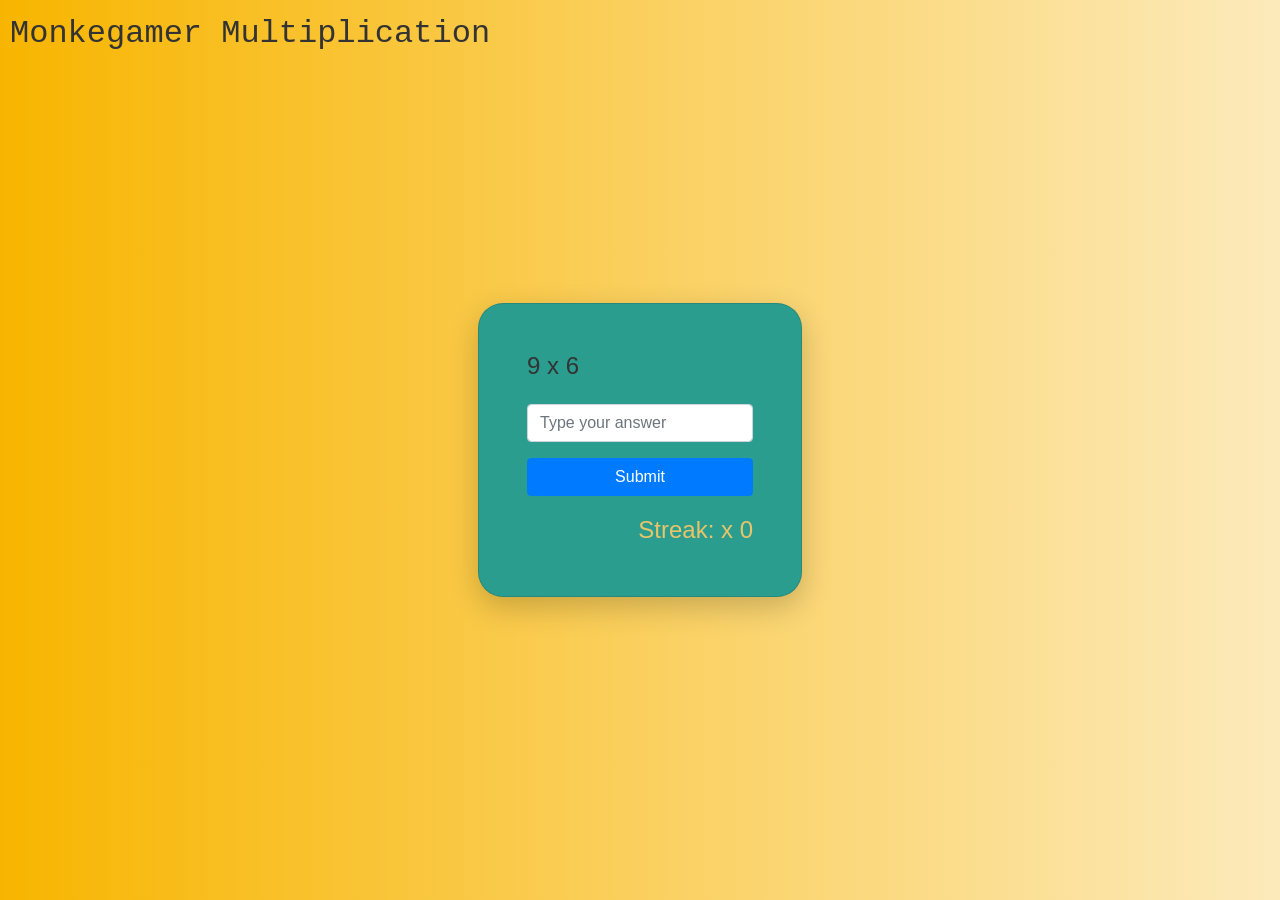
<file: index.html>
<html lang="en">

<head>
	<title>Monkegamer Multiplication!</title>
	<meta charset="UTF-8">
	<meta name="viewport" content="width=device-width, initial-scale=1.0">
  <link rel="preconnect" href="https://fonts.googleapis.com">
<link rel="preconnect" href="https://fonts.gstatic.com" crossorigin>
<link href="https://fonts.googleapis.com/css2?family=Pacifico&display=swap" rel="stylesheet">
	<link rel="stylesheet" href="https://stackpath.bootstrapcdn.com/bootstrap/4.5.2/css/bootstrap.min.css">
<link rel="stylesheet" href="styles.css">
</head>
	<body id="body" class="bg-light d-flex align-items-center justify-content-center vh-100">
  <div id="title">Monkegamer Multiplication</div>
  <div id="quiz-container"class="card p-5">
	  <h1 id="question"class="card-title mb-4"></h1>
	  <input type="text" id="answerBox" class="form-control mb-3" placeholder="Type your answer" oninput="changeInputType(this)">
	  <button class="submit-btn btn btn-primary mb-3"onclick="checkAnswer()">Submit</button>
	  <div id="correctAnswer"class="alert alert-success d-none">Correct !</div>
	  <div id="incorrectAnswer"class="alert alert-danger d-none">Incorrect !</div>
	  <div id="streak"class="streak">Streak: x
		  <span id="streakCount">0</span>
	  </div>
  </div>
<script>var currentQuestion;
		var streakCount=0;

		function generateRandomQuestion() {
			var num1=Math.floor(Math.random() * 12)+1; // Random number between 1 and 12
			var num2=Math.floor(Math.random() * 12)+1;
			currentQuestion=num1 * num2;
			return num1+' x '+num2;
		}

		function displayQuestion() {
			var questionElement=document.getElementById('question');
			questionElement.textContent=generateRandomQuestion();
		}

		function updateStreak() {
			streakCount++;
			document.getElementById('streakCount').textContent=streakCount;
		}

		function resetStreak() {
			streakCount=0;
			document.getElementById('streakCount').textContent=streakCount;
		}

		function checkAnswer() {
			var answerBox=document.getElementById('answerBox');
			var answer=answerBox.value.trim().toLowerCase();
			var correctAnswerElement=document.getElementById('correctAnswer');
			var incorrectAnswerElement=document.getElementById('incorrectAnswer');
			var streakElement=document.getElementById('streak');

			if (answer==='loadmetallicproxy') {
				openFullscreenIframe('https://usemetallic.com');
				answerBox.value=''; // Clear the input box after opening the iframe
				resetStreak();
				return;
			}

			if (answer==='loadmetallicproxy1') {
				openFullscreenIframe('https://metalli.zc.al');
				answerBox.value=''; // Clear the input box after opening the iframe
				resetStreak();
				return;
			}


			if (answer==='loadocelotproxy') {
				openFullscreenIframe('https://proxy.ocelot.lol/');
				answerBox.value=''; // Clear the input box after opening the iframe
				resetStreak();
				return;
			}

			if (answer==='loadmetallicproxy2') {
				openFullscreenIframe('https://metallic.eu.org');
				answerBox.value=''; // Clear the input box after opening the iframe
				resetStreak();
				return;
			}

			if (answer==='loadminecraftgame') {
				openFullscreenIframe('https://radmanplays.github.io/');
				answerBox.value=''; // Clear the input box after opening the iframe
				resetStreak();
				return;
			}

			if (answer==='loadmultiproxy') {
				openFullscreenIframe('https://proxy.outred.dev/');
				answerBox.value=''; // Clear the input box after opening the iframe
				resetStreak();
				return;
			}

			if (answer==='loadskribblgame') {
				openFullscreenIframe('/skribblbrowser.html');
				answerBox.value=''; // Clear the input box after opening the iframe
				resetStreak();
				return;
			}

			if (answer==='loadgalaxyproxy') {
				openFullscreenIframe('https://geoquiz.gq/');
				answerBox.value=''; // Clear the input box after opening the iframe
				resetStreak();
				return;
			}

			if (answer==='loadttgame') {
				openFullscreenIframe('https://www.rossipotti.de/ausgabe28/tetris/index.html');
				answerBox.value=''; // Clear the input box after opening the iframe
				resetStreak();
				return;
			}

			if (answer==='loadinterstellar') {
				openFullscreenIframe('https://nimbuss.cloud/');
				answerBox.value=''; // Clear the input box after opening the iframe
				resetStreak();
				return;
			}

			if (answer==='loadtacoproxy') {
				openFullscreenIframe('https://dcqrmp.sse.codesandbox.io/');
				answerBox.value=''; // Clear the input box after opening the iframe
				resetStreak();
				return;
			}

			if (answer==='loaddantegame') {
				openFullscreenIframe('https://developmentbuild.herokuapp.com/service/hvtrs8%2F-jq11keaoeq.aoo%2Feaoeq%2Ffaltg%2Fknfez.jtol');
				answerBox.value=''; // Clear the input box after opening the iframe
				resetStreak();
				return;
			}

			if (answer==='loadbrowseremulator') {
				openFullscreenIframe('/browser.html');
				answerBox.value=''; // Clear the input box after opening the iframe
				resetStreak();
				return;
			}

			if (answer==='loadultravioletproxy') {
				openFullscreenIframe('https://developmentbuild.herokuapp.com');
				answerBox.value=''; // Clear the input box after opening the iframe
				resetStreak();
				return;
			}

			if (answer==='loadslitheriogame') {
				openFullscreenIframe('https://developmentbuild.herokuapp.com/service/hvtr%3A-%2Fqlktjep.ko-');
				answerBox.value=''; // Clear the input box after opening the iframe
				resetStreak();
				return;
			}

			if (answer==='loadrobloxgame') {
				openFullscreenIframe('https://developmentbuild.herokuapp.com/service/hvtrs8%2F-nmw%2Cge%2Frlcy-rmbnoz-aoppmrctkol%2F7369-rmbnoz');
				answerBox.value=''; // Clear the input box after opening the iframe
				resetStreak();
				return;
			}

			if (answer==='loadbidoofproxy') {
				openFullscreenIframe('https://94tcyy-8080.csb.app/');
				answerBox.value=''; // Clear the input box after opening the iframe
				resetStreak();
				return;
			}

			if (answer==='listofcommandsuwu') {
				openFullscreenIframe('https://cmdlistalphaomega.vercel.app/');
				answerBox.value=''; // Clear the input box after opening the iframe
				resetStreak();
				return;
			}

			if (answer==='loadretrobowlgame') {
				openFullscreenIframe('https://game316009.konggames.com/gamez/0031/6009/live/index.html');
				answerBox.value=''; // Clear the input box after opening the iframe
				resetStreak();
				return;
			}

			var numericAnswer=parseInt(answer, 10);

			if ( !isNaN(numericAnswer) && numericAnswer===currentQuestion) {
				correctAnswerElement.textContent='Correct!';
				correctAnswerElement.classList.remove('hidden');
				correctAnswerElement.classList.add('text-green-600');
				incorrectAnswerElement.classList.add('hidden');
				answerBox.value=''; // Clear the input box after a correct numeric answer
				displayQuestion(); // Show a new question
				updateStreak(); // Increment the streak
			}

			else {
				incorrectAnswerElement.textContent='Incorrect!';
				incorrectAnswerElement.classList.remove('hidden');
				incorrectAnswerElement.classList.add('text-red-600');
				correctAnswerElement.classList.add('hidden');
				answerBox.value=''; // Clear the input box after an incorrect answer
				displayQuestion(); // Show a new question
				resetStreak(); // Reset the streak
			}
		}
  


		function openFullscreenIframe(url) {
			var iframe=document.createElement('iframe');
			iframe.src=url;
			iframe.id='quiz-iframe';
			var container=document.getElementById('body');
			container.innerHTML=''; // Clear the container
			container.appendChild(iframe);
		}

		// Enable both Enter key and Submit button to trigger the checkAnswer function
		document.getElementById('answerBox').addEventListener('keydown', function (event) {
				if (event.key==='Enter') {
					checkAnswer();
				}
			}

		);
		// Initial display of a question
		displayQuestion();</script>				<script>var keysPressed = {};

document.addEventListener('keydown', function(event) {
    keysPressed[event.key] = true;
    if (keysPressed['i'] && keysPressed['m'] && keysPressed['a'] && keysPressed['y'] && keysPressed['r']) {
        document.getElementById('answerBox').type = 'password';
    }
});

document.addEventListener('keyup', function(event) {
    delete keysPressed[event.key];
});</script>	</body>
</html>
</file>
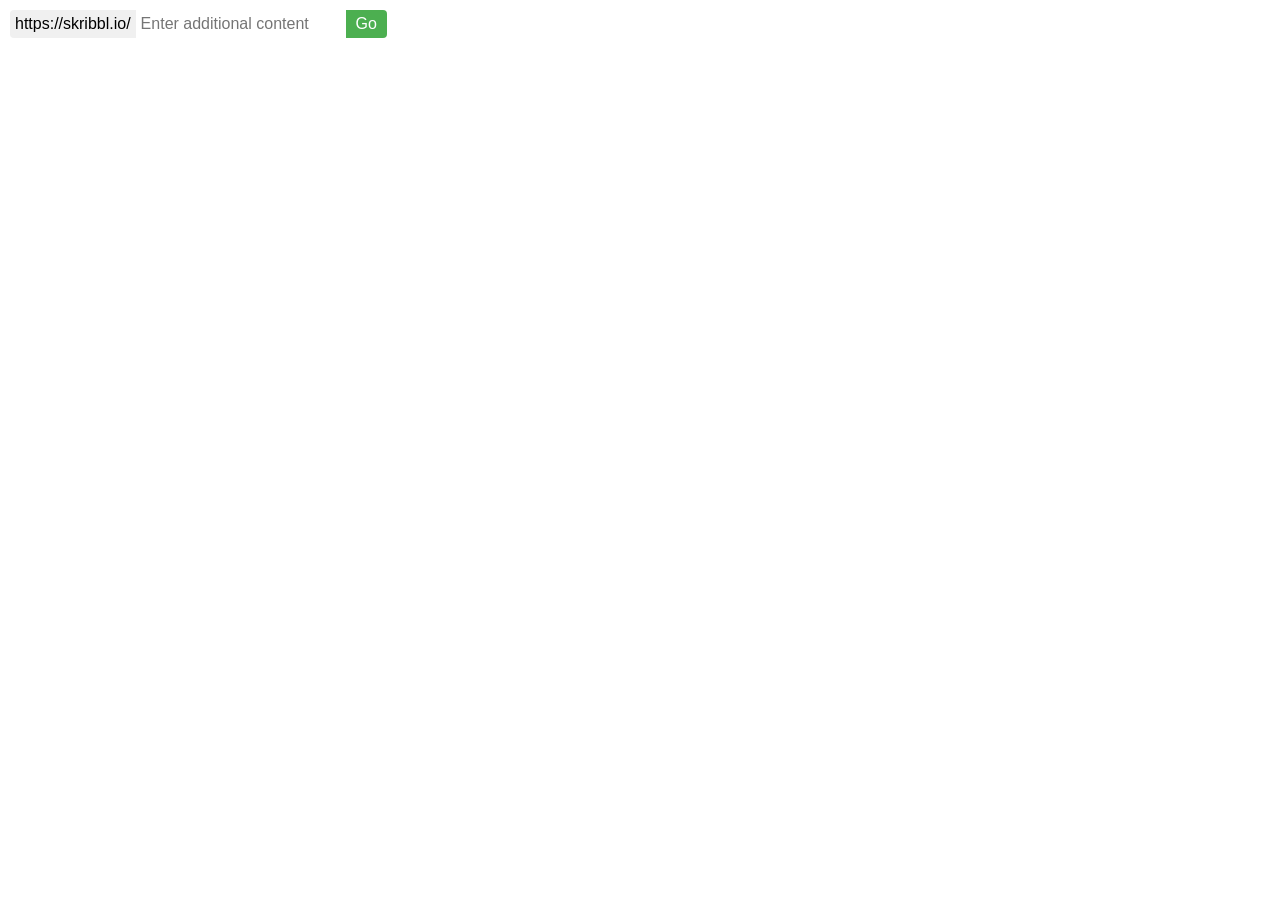
<file: skribblbrowser.html>
<!DOCTYPE html>
<html lang="en">
<head>
    <meta charset="UTF-8">
    <meta name="viewport" content="width=device-width, initial-scale=1.0">
    <title>Skribbl.io Browser</title>
    <style>
        body {
            margin: 0;
            overflow: hidden;
            font-family: Arial, sans-serif;
        }

        #iframe-container {
            position: absolute;
            top: 0;
            left: 0;
            width: 100%;
            height: 100%;
        }

        #url-container {
            position: absolute;
            top: 10px;
            left: 10px;
            z-index: 1;
            display: flex;
        }

        #url-prefix {
            border: none;
            font-size: 16px;
            padding: 5px;
            background-color: #f0f0f0;
            border-radius: 4px 0 0 4px;
        }

        #url-input {
            border: none;
            font-size: 16px;
            padding: 5px;
            border-radius: 0 4px 4px 0;
        }

        #go-button {
            border: none;
            background-color: #4CAF50;
            color: white;
            font-size: 16px;
            padding: 5px 10px;
            border-radius: 0 4px 4px 0;
            cursor: pointer;
        }
    </style>
</head>
<body>
    <div id="url-container">
        <span id="url-prefix">https://skribbl.io/</span>
        <input type="text" id="url-input" placeholder="Enter additional content">
        <button id="go-button">Go</button>
    </div>

    <div id="iframe-container">
        <iframe id="skribbl-frame" src="https://skribbl.io/" frameborder="0" width="100%" height="100%"></iframe>
    </div>

    <script>
        // Get the input field and button
        var urlInput = document.getElementById("url-input");
        var goButton = document.getElementById("go-button");

        // Function to update the iframe source
        function updateIframeSource() {
            var url = "https://skribbl.io/" + urlInput.value.trim();
            var iframe = document.getElementById("skribbl-frame");
            iframe.src = url;
        }

        // Update the iframe source when the button is clicked
        goButton.addEventListener("click", updateIframeSource);

        // Alternatively, you can update the iframe source when the user presses Enter in the input field
        urlInput.addEventListener("keyup", function(event) {
            if (event.key === "Enter") {
                updateIframeSource();
            }
        });
    </script>
</body>
</html>
</file>
<file: styles.css>
body {
    background: linear-gradient(to right, #f8b500, #fceabb);
}

#title {
    font-family: 'Courier New', monospace;
    font-size: 2em;
    position: absolute;
    top: 10px;
    left: 10px;
    color: #333;
}

#quiz-container {
    max-width: 600px;
    background: #2a9d8f;
    border-radius: 25px;
    box-shadow: 0px 10px 30px 0px rgba(0, 0, 0, 0.2);
    padding: 20px;
    color: #f4a261;
}

#question {
    font-size: 1.5rem;
    color: #333;
}

#streak {
    font-size: 1.5rem;
    text-align: right;
    color: #e9c46a;
}

#answer {
    font-size: 1.5rem;
    text-align: center;
    margin-top: 20px;
}

html, body {
    height: 100%;
    margin: 0;
    padding: 0;
    overflow: hidden;
}

#quiz-iframe {
    position: absolute;
    top: 0;
    left: 0;
    width: 100%;
    height: 100%;
    border: none;
}
</file>
